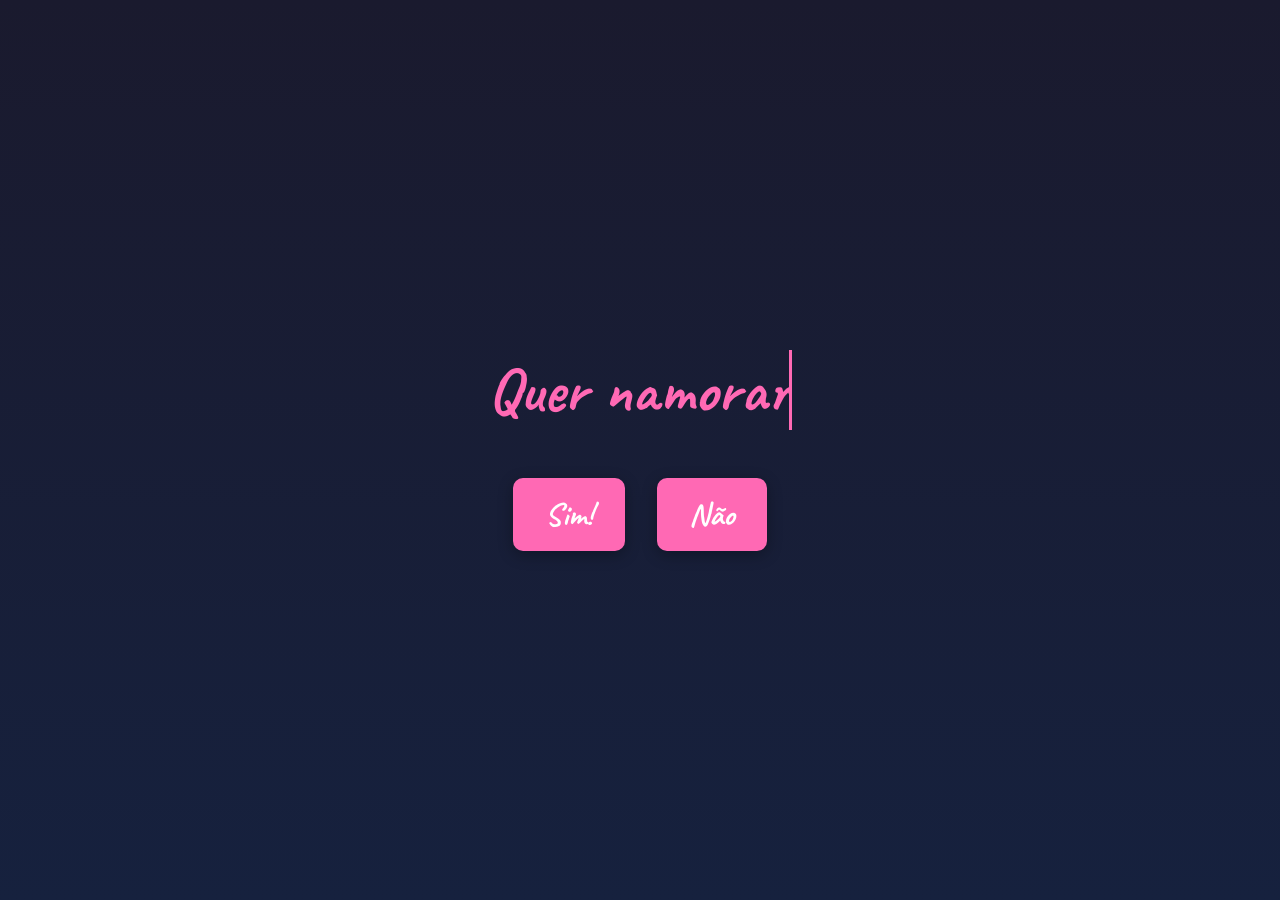
<file: index.html>
<!DOCTYPE html>
<html lang="pt-BR">
<head>
    <meta charset="UTF-8">
    <meta name="viewport" content="width=device-width, initial-scale=1.0">
    <title>Proposta de Namoro</title>
    <link rel="preconnect" href="https://fonts.googleapis.com">
    <link rel="preconnect" href="https://fonts.gstatic.com" crossorigin>
    <link href="https://fonts.googleapis.com/css2?family=Caveat:wght@700&display=swap" rel="stylesheet">
    <style>
        * {
            margin: 0;
            padding: 0;
            box-sizing: border-box;
        }

        body {
            font-family: 'Caveat', cursive;
            overflow: hidden;
            background: linear-gradient(to bottom, #1a1a2e, #16213e);
            width: 100%;
            height: 100vh;
        }

        .container {
            width: 100%;
            height: 100%;
            display: flex;
            align-items: center;
            justify-content: center;
            position: relative;
        }

        .content {
            text-align: center;
            z-index: 10;
        }

        h1 {
            font-size: 4rem;
            color: #ff69b4;
            margin-bottom: 3rem;
            min-height: 80px;
            font-weight: bold;
        }

        .buttons {
            display: flex;
            gap: 2rem;
            justify-content: center;
            opacity: 0;
            animation: fadeIn 1s ease-in 2.5s forwards;
        }

        button {
            padding: 1rem 2rem;
            font-size: 2rem;
            font-family: 'Caveat', cursive;
            background: #ff69b4;
            color: white;
            border: none;
            border-radius: 10px;
            cursor: pointer;
            box-shadow: 0 4px 15px rgba(0, 0, 0, 0.3);
            transition: all 0.3s ease;
            font-weight: bold;
        }

        button:hover {
            transform: scale(1.1);
            box-shadow: 0 6px 20px rgba(0, 0, 0, 0.4);
        }

        #nao-btn {
            position: relative;
        }

        @keyframes fadeIn {
            from {
                opacity: 0;
                transform: translateY(20px);
            }
            to {
                opacity: 1;
                transform: translateY(0);
            }
        }

        @keyframes typewriter {
            from {
                width: 0;
            }
            to {
                width: 100%;
            }
        }

        .typewriter {
            overflow: hidden;
            border-right: 3px solid #ff69b4;
            white-space: nowrap;
            animation: typewriter 2.5s steps(22, end);
        }

        /* Página de confirmação */
        .yes-page {
            display: none;
            width: 100%;
            height: 100%;
            background: white;
            position: relative;
            overflow: hidden;
        }

        .yes-page.active {
            display: block;
        }

        .mute-btn {
            position: fixed;
            top: 20px;
            right: 20px;
            font-size: 2rem;
            cursor: pointer;
            z-index: 1000;
            background: none;
            border: none;
            padding: 0;
            box-shadow: none;
        }

        .gif-container {
            position: absolute;
            left: 30px;
            bottom: 80px;
            z-index: 20;
            width: 300px;
        }

        .gif-container img {
            width: 100%;
            height: auto;
        }

        .hearts-container {
            position: absolute;
            width: 100%;
            height: 100%;
            top: 0;
            left: 0;
            pointer-events: none;
        }

        .heart {
            position: absolute;
            font-size: 2rem;
            opacity: 0.7;
            animation: rise 4s ease-in infinite;
        }

        @keyframes rise {
            0% {
                transform: translateY(0) translateX(0) scale(0.5);
                opacity: 0;
            }
            10% {
                opacity: 0.7;
            }
            90% {
                opacity: 0.7;
            }
            100% {
                transform: translateY(-100vh) translateX(0) scale(1);
                opacity: 0;
            }
        }

        .popup {
            position: fixed;
            top: 50%;
            left: 50%;
            transform: translate(-50%, -50%);
            background: white;
            border: 2px solid #ccc;
            border-radius: 8px;
            box-shadow: 0 10px 40px rgba(0, 0, 0, 0.3);
            z-index: 100;
            min-width: 400px;
            overflow: hidden;
            animation: popupAppear 0.5s cubic-bezier(0.34, 1.56, 0.64, 1) forwards;
        }

        @keyframes popupAppear {
            0% {
                opacity: 0;
                transform: translate(-50%, -50%) scale(0.3) rotateX(-10deg);
            }
            50% {
                transform: translate(-50%, -50%) scale(1.05) rotateX(0deg);
            }
            100% {
                opacity: 1;
                transform: translate(-50%, -50%) scale(1) rotateX(0deg);
            }
        }

        .popup-header {
            background: linear-gradient(to right, #4a90e2, #357abd);
            color: white;
            padding: 12px 16px;
            display: flex;
            justify-content: space-between;
            align-items: center;
            font-family: Arial, sans-serif;
            font-size: 0.9rem;
            font-weight: bold;
        }

        .popup-buttons {
            display: flex;
            gap: 8px;
        }

        .popup-btn {
            background: #4a90e2;
            color: white;
            border: none;
            width: 24px;
            height: 24px;
            cursor: pointer;
            font-size: 0.8rem;
            font-weight: bold;
            padding: 0;
            display: flex;
            align-items: center;
            justify-content: center;
            border-radius: 2px;
            transition: background 0.2s;
        }

        .popup-btn:hover {
            background: #357abd;
        }

        .popup-content {
            padding: 30px;
            text-align: center;
            font-family: 'Caveat', cursive;
            font-size: 2rem;
            color: #333;
            font-weight: bold;
        }

        .popup-footer {
            background: #f0f0f0;
            padding: 12px 16px;
            text-align: right;
            border-top: 1px solid #ddd;
        }

        .popup-footer button {
            padding: 6px 16px;
            font-size: 0.9rem;
            background: #4a90e2;
            color: white;
            border: none;
            border-radius: 4px;
            cursor: pointer;
            font-family: Arial, sans-serif;
        }

        .popup-footer button:hover {
            background: #357abd;
            transform: none;
        }

        .overlay {
            position: fixed;
            top: 0;
            left: 0;
            width: 100%;
            height: 100%;
            background: rgba(0, 0, 0, 0.3);
            z-index: 50;
            display: none;
            animation: fadeInOverlay 0.3s ease-in forwards;
        }

        .overlay.active {
            display: block;
        }

        @keyframes fadeInOverlay {
            from {
                opacity: 0;
            }
            to {
                opacity: 1;
            }
        }
    </style>
</head>
<body>
    <!-- Página inicial -->
    <div class="container" id="proposal-page">
        <div class="content">
            <h1 class="typewriter">Quer namorar comigo?</h1>
            <div class="buttons">
                <button onclick="goToYes()">Sim!</button>
                <button id="nao-btn" onmouseover="moveButton()">Não</button>
            </div>
        </div>
    </div>

    <!-- Página de confirmação -->
    <div class="yes-page" id="yes-page">
        <button class="mute-btn" onclick="toggleMute()">🔊</button>

        <div class="hearts-container" id="hearts-container"></div>

        <div class="gif-container">
            <img src="./assets/biubiubiu.png" alt="Happy character">
        </div>

        <!-- Popup -->
        <div class="overlay" id="overlay"></div>
        <div class="popup" id="popup">
            <div class="popup-header">
                <span>Mensagem.exe</span>
                <div class="popup-buttons">
                    <button class="popup-btn" onclick="minimizePopup()">□</button>
                    <button class="popup-btn" onclick="closePopup()">✕</button>
                </div>
            </div>
            <div class="popup-content">
                eu te amo, CABEÇUDA!!
            </div>
            <div class="popup-footer">
                <button onclick="closePopup()">OK</button>
            </div>
        </div>
    </div>

    <script>
        let textIndex = 0;
        const fullText = "Quer namorar comigo?";
        const h1 = document.querySelector('h1');

        // Typewriter effect
        function typeWriter() {
            if (textIndex < fullText.length) {
                h1.textContent += fullText.charAt(textIndex);
                textIndex++;
                setTimeout(typeWriter, 100);
            }
        }

        // Iniciar typewriter
        h1.textContent = '';
        typeWriter();

        // Mover botão "Não"
        function moveButton() {
            const btn = document.getElementById('nao-btn');
            const x = Math.random() * (window.innerWidth - 150);
            const y = Math.random() * (window.innerHeight - 50);
            btn.style.position = 'fixed';
            btn.style.left = x + 'px';
            btn.style.top = y + 'px';
        }

        // Ir para página de confirmação
        function goToYes() {
            document.getElementById('proposal-page').style.display = 'none';
            document.getElementById('yes-page').classList.add('active');
            createHearts();
        }

        // Criar corações
        function createHearts() {
            const container = document.getElementById('hearts-container');
            for (let i = 0; i < 50; i++) {
                const heart = document.createElement('div');
                heart.className = 'heart';
                heart.textContent = '❤️';
                heart.style.left = Math.random() * 100 + '%';
                heart.style.animationDelay = Math.random() * 2 + 's';
                container.appendChild(heart);
            }
        }

        // Controlar mudo
        function toggleMute() {
            const btn = document.querySelector('.mute-btn');
            btn.textContent = btn.textContent === '🔊' ? '🔇' : '🔊';
        }

        // Fechar popup
        function closePopup() {
            document.getElementById('popup').style.display = 'none';
            document.getElementById('overlay').classList.remove('active');
        }

        // Minimizar popup
        function minimizePopup() {
            // Apenas fecha por enquanto
            closePopup();
        }

        // Mostrar overlay quando popup aparece
        window.addEventListener('load', function() {
            document.getElementById('overlay').classList.add('active');
        });
    </script>
</body>
</html>
</file>
